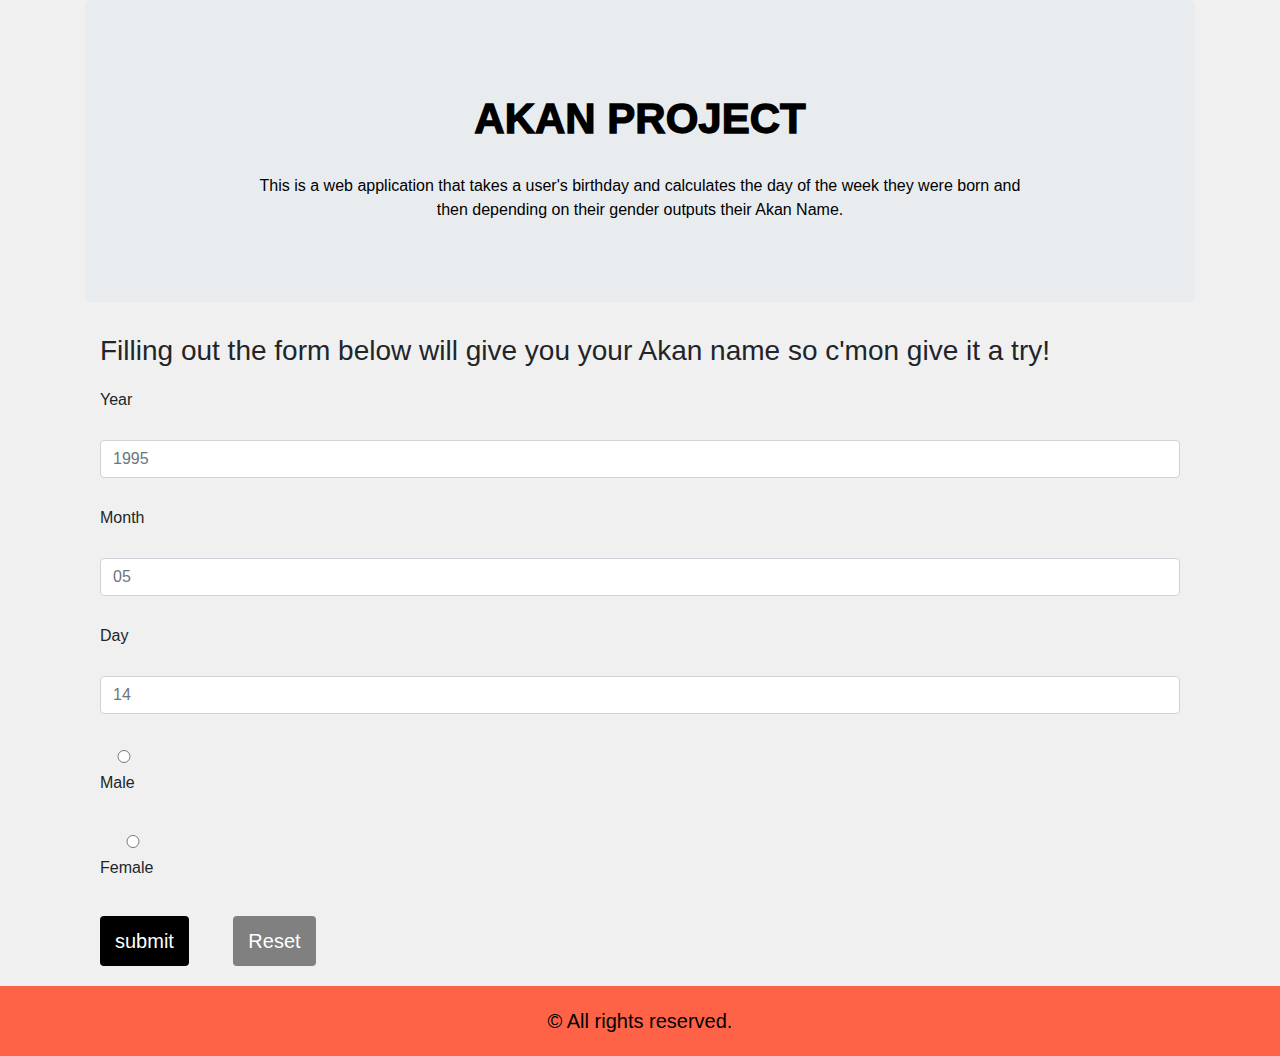
<file: index.html>
<!DOCTYPE html>
<html lang="en">
<head>
    <meta charset="UTF-8">
    <meta name="viewport" content="width=device-width, initial-scale=1.0">
    <meta http-equiv="X-UA-Compatible" content="ie=edge">
    <link rel="stylesheet" href="css/bootstrap.css">
    <link rel="stylesheet" href="styles.css">
    <title>AKAN PROJECT</title>
    

</head>
<body>
    <div class="container">
        <div class="jumbotron" id="top">
        <h1><strong>AKAN PROJECT</strong></h1> 
        <p class="pp">This is a web application that takes a user's birthday and calculates the day of the week they were born and<br>then depending on their gender outputs their Akan Name. </p>
        </div>
        <div class="container-fluid">
        <h3>Filling out the form below will give you your Akan name so c'mon give it a try!</h3>
        
            <div class="output">
                <form onsubmit="event.preventDefault()">
                    <div class="form-group">
                        <label for="year">Year</label>
                        <input type="text" required id="year" max="2019"
                        min="1950" placeholder="1995" max-length="4" min-length="4"
                        class="form-control">
                    </div>
                    <div class="form-group">
                        <label for="month">Month</label>
                        <input type="text" placeholder="05" id="month" maxlength="2"
                        min="1" max="12" min-length="1" required
                        class="form-control">
                    </div>
                    <div class="form-group">
                        <label for="day">Day</label>
                        <input type="text" id="day" placeholder="14" min="1" max="31"
                        min-length="1" max-length="2" required
                        class="form-control">
                    </div>
                    <div class="form-group">
                        <div>
					    <label for="radio" class="radio-inline">
                        <input type="radio" value="male" name="gender" id="male" required
                        />Male </label
					    ><br />
					    <label for="radio" class="radio-inline">
					    <input type="radio" value="male" name="gender" id="female" required
					    />Female
					    </label>
				    </div>
                    </div>
                <button type="submit" onclick="getName()" onsubmit="event.preventDefault()" class="btn btn-outline-primary">submit</button>
                <button type="Reset" onclick="getName()" onsubmit="event.preventDefault()" class="btn btn-outline-primary">Reset</button>
                </form>
            </div> 
        </div>
        
    </div>
          <footer>
            <div class="footer">&copy; All rights reserved.</div>
          </footer>
<script src="main.js"></script>
</body>
</html>
</file>
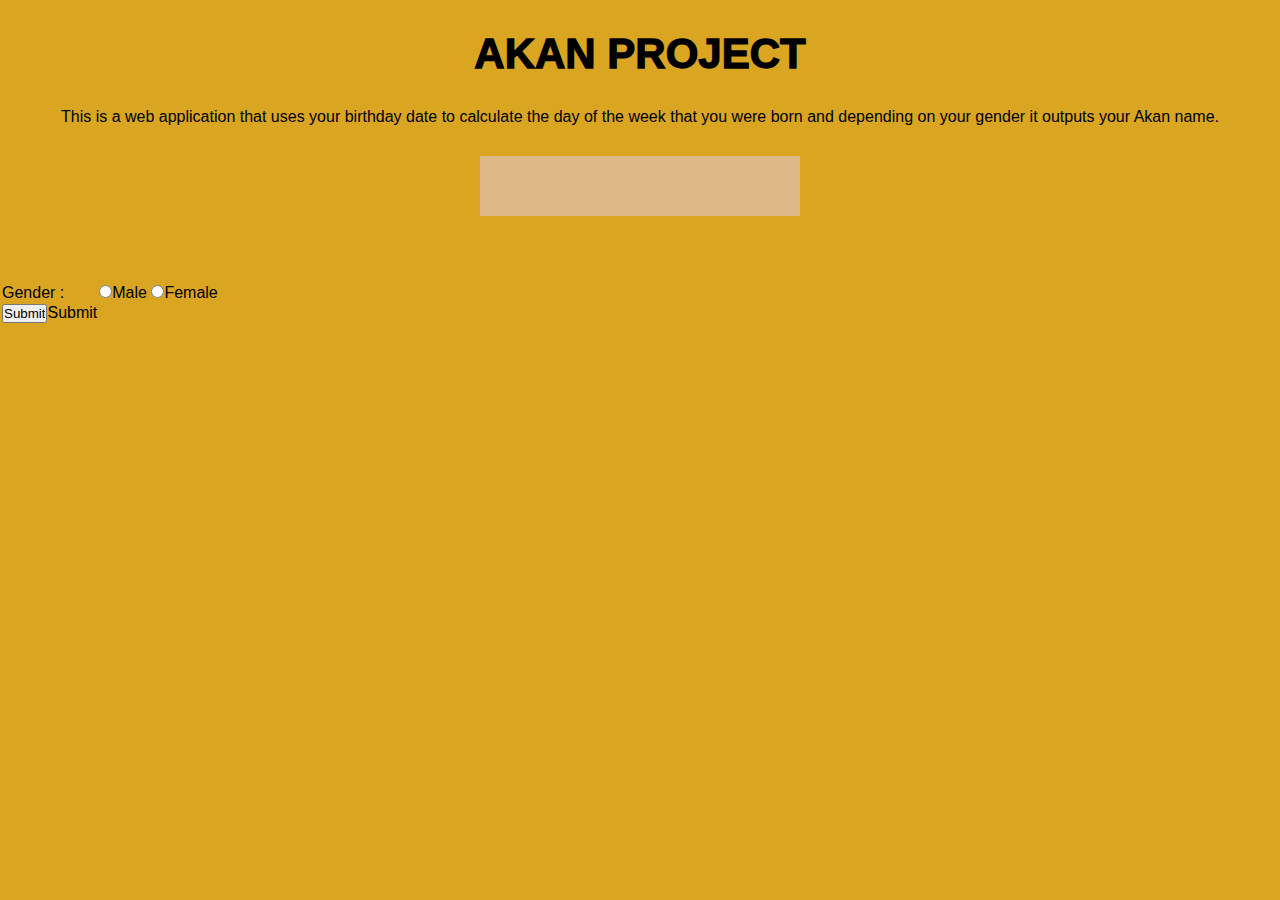
<file: index2.html>
<!DOCTYPE html>
<html lang="en">
<head>
    <meta charset="UTF-8">
    <meta name="viewport" content="width=device-width, initial-scale=1.0">
    <meta http-equiv="X-UA-Compatible" content="ie=edge">
    <title>AKAN</title>
    <link href="main.css" rel="stylesheet" type="text/css">
</head>
<body>
<form>
    <table>
        <h1><strong>AKAN PROJECT</strong></h1>
        <p>This is a web application that uses your birthday date to calculate the day of the week that you were born and depending on your gender it outputs 
            your Akan name.</p>

        <div class="date-picker">
            <div class="selected-date"></div>

            <div class="dates">
                <div class="month">
                    <div class="arrows prev-mth">&lt;</div>
                    <div class="mth"></div>
                    <div class="arrows next-mth">&gt;</div>
                </div>

                <div class="days"></div>
            </div>
        </div>
        <tr>
            <td>
                Gender :
            </td>
            <td>
                <input type="radio" name="gender">Male
                <input type="radio" name="gender">Female
            </td>
        </tr><br>
        <br>
        <tr>
            <td>
                <input type="submit" name="submit" placeholder="Submit">Submit
            </td>
        </tr>
                
        <script src="main.js"></script>
    </table>
</form>    
</body>
</html>
</file>
<file: styles.css>
* {
  box-sizing:border-box;
  padding:0;
  margin:0;
}

#top {
color:black;
text-align: center;
font-family: 'Trebuchet MS', 'Lucida Sans Unicode', 'Lucida Grande', 'Lucida Sans', Arial, sans-serif;
}

h1 {
  margin: 30px 0px;
  font-size: 42px;
  font-weight: 1000;
  text-align: center ;
}

h3{
  font-style:initial;
}

input {
    width: 100%;
    padding: 12px 20px;
    margin: 8px 0;
    box-sizing: border-box;
}

label {
  padding: 12px 12px 12px 0;
  display: inline-block;
}

button[type=submit] {
  background-color:black;
  color: white;
  padding: 10px 15px;
  border: none;
  border-radius: 4px;
  cursor: pointer;
  font-size:20px;
}
button[type=reset] {
  background-color:grey;
  color: white;
  padding: 10px 15px;
  border: none;
  border-radius: 4px;
  cursor: pointer;
  font-size:20px;
  margin-left:40px;
}

input[type=radio] {
      font-size:20px;
}
.footer{
  background-color: tomato;
  text-align: center;
  color: black;
  padding-bottom: 2%;
  width: 100%;
  padding: 20px;
  font-size: 20px;
  margin-top:20px;
}
body{
  background-color:rgba(240,240,240);
  background-repeat:no-repeat;
  background-size: cover;
}
</file>
<file: main.css>
* {
    margin: 0;
    padding: 0;
    box-sizing: border-box;
}

body {
    background-color: goldenrod;
    font-family: sans-serif;
}

h1 {
    margin: 30px 0px;
    font-size: 42px;
    font-weight: 1000;
    text-align: center ;
}

P {
    text-align: center;
}

.date-picker {
    position: relative;
    width: 100%;
    max-width: 320px;
    height: 60px;
    background-color: burlywood;
    margin: 30px auto;
    cursor: pointer;
    user-select: none;
}

.date-picker:hover {
    background-color: #f3f3f3;
}

.date-picker .dates {
    display: none;
    position: absolute;
    top: 100%;
    left: 0; 
    right: 0;
    background-color: white;
}

.date-picker .selected-date {
    width: 100%;
    height: 100%;
    display: flex;
    justify-content: center;
    align-items: center;
    font-size: 35px;
    color: black;
}

.date-picker .dates.active {
    display: block;
}

.date-picker .dates .month {
    display: flex;
    justify-content: space-between;
    align-items: center;
    border-bottom: 2px solid #EEE;
}

.date-picker .dates .month .arrows {
    width: 35px;
    height: 35px;
    display: flex;
    justify-content: center;
    align-items: center;
    color: black;
    font-size: 20px;
}

.date-picker .dates .month .arrows:hover {
    background-color: white;
}

.date-picker .dates .month .arrows:active {
    background-color: lightgreen;
}

.date-picker .dates .days {
    display: grid;
    grid-template-columns: repeat(7, 1fr);
    height: 200px;
}

.date-picker .dates .days .day {
    display: flex;
    justify-content: center;
    align-items: center;
    color: black;
}

.date-picker .dates .days .day .selected {
    background-color: cadetblue;
}
</file>
